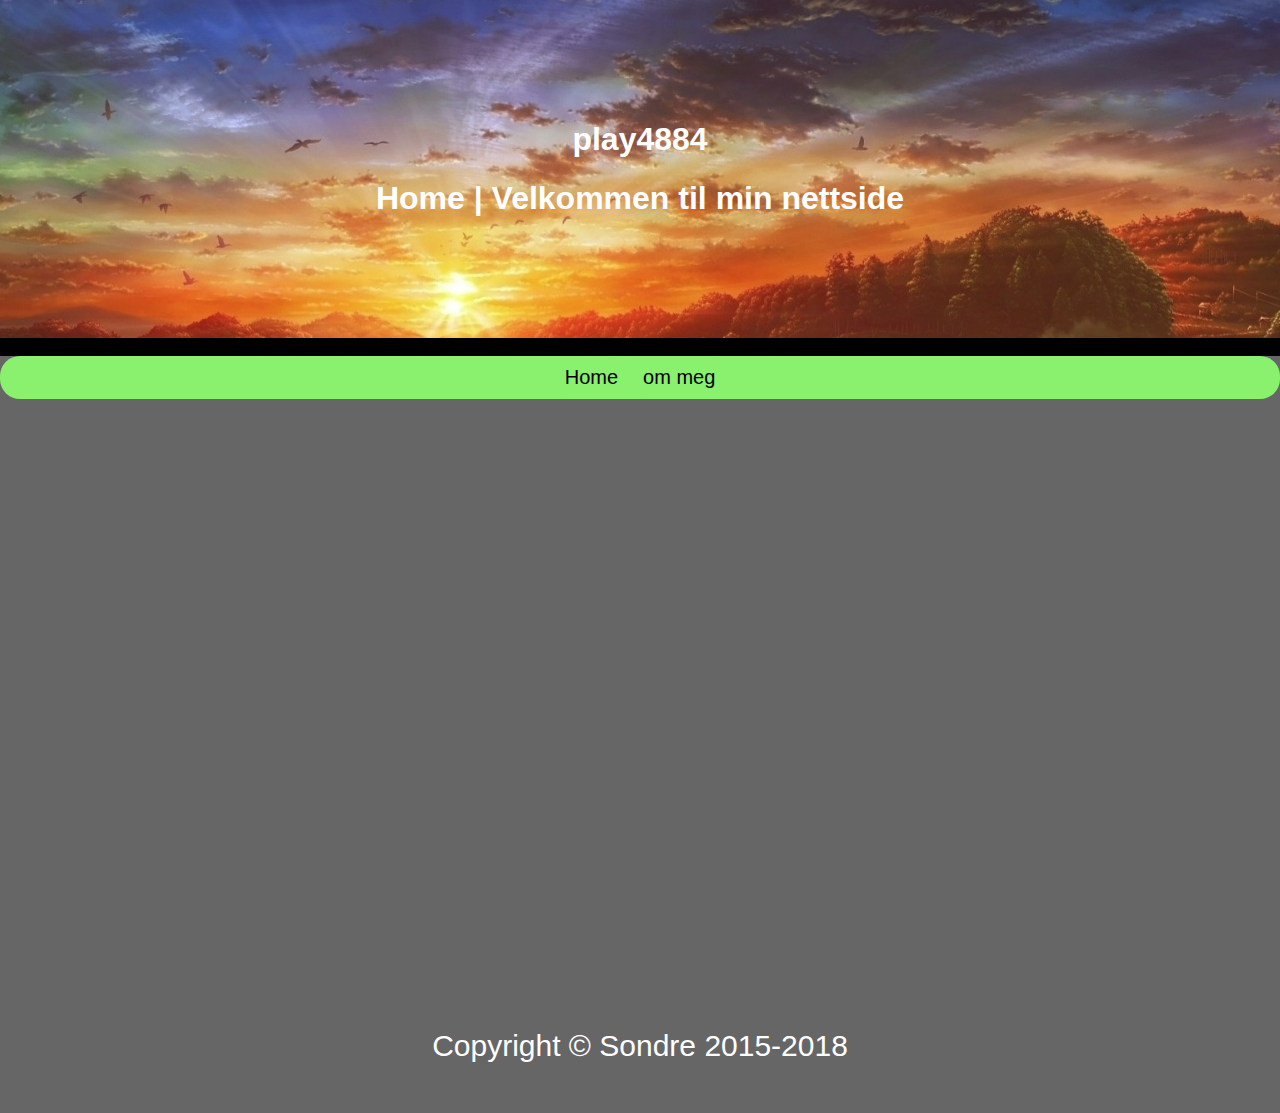
<file: index.html>
<!DOCTYPE html>
<html>
  <head>
    <meta charset="utf-8">
    <title>SONDRE NORBECK | Norway - Home</title>
    <link rel="shortcut icon" type="image/png" href="../assets/img/logo.jpg">
    <link rel="stylesheet" type="text/css" href="../assets/css/Main.css" />
    <link rel="stylesheet" type="text/css" href="../assets/css/smooth-scrolling.css" />
    <script src="../assets/js/smooth-scrolling.js"></script>
  </head>
  <body>

<div class="Header">
 <div class="h1">
<h1> play4884 </h1>
<h1> Home | Velkommen til min nettside</h1>
</div>
  </div>

  <div class="bg-line">
<p9>.</p9>
  </div>

<div class="navigation">
<div id="nav">
      <li><a href="../index.html">Home</a></li>
      <li><a href="../page/om-meg.html"> om meg </a></li>
</div>
  </div>

<footer>
  <div class="footer p">
       <p>Copyright &copy; Sondre 2015-2018</p>
     </div>
   </footer>

  </body>
</html>
</file>
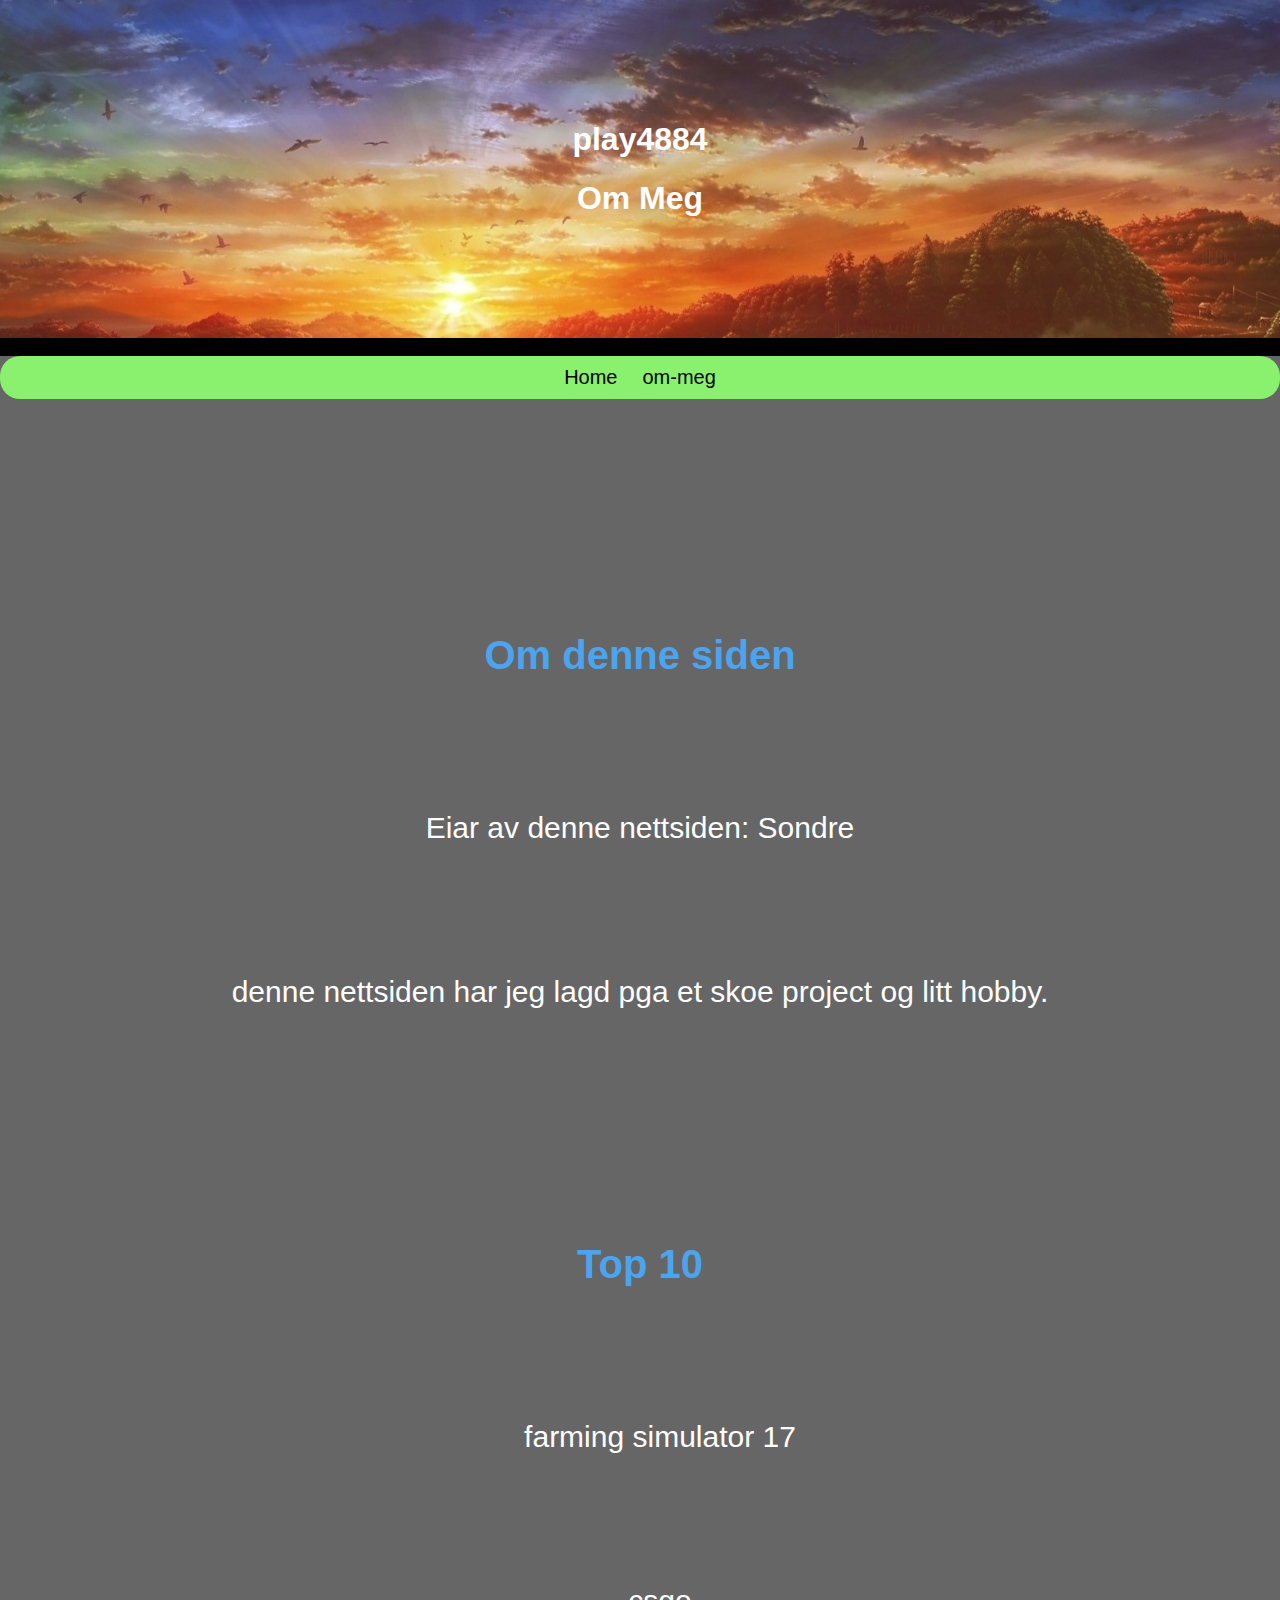
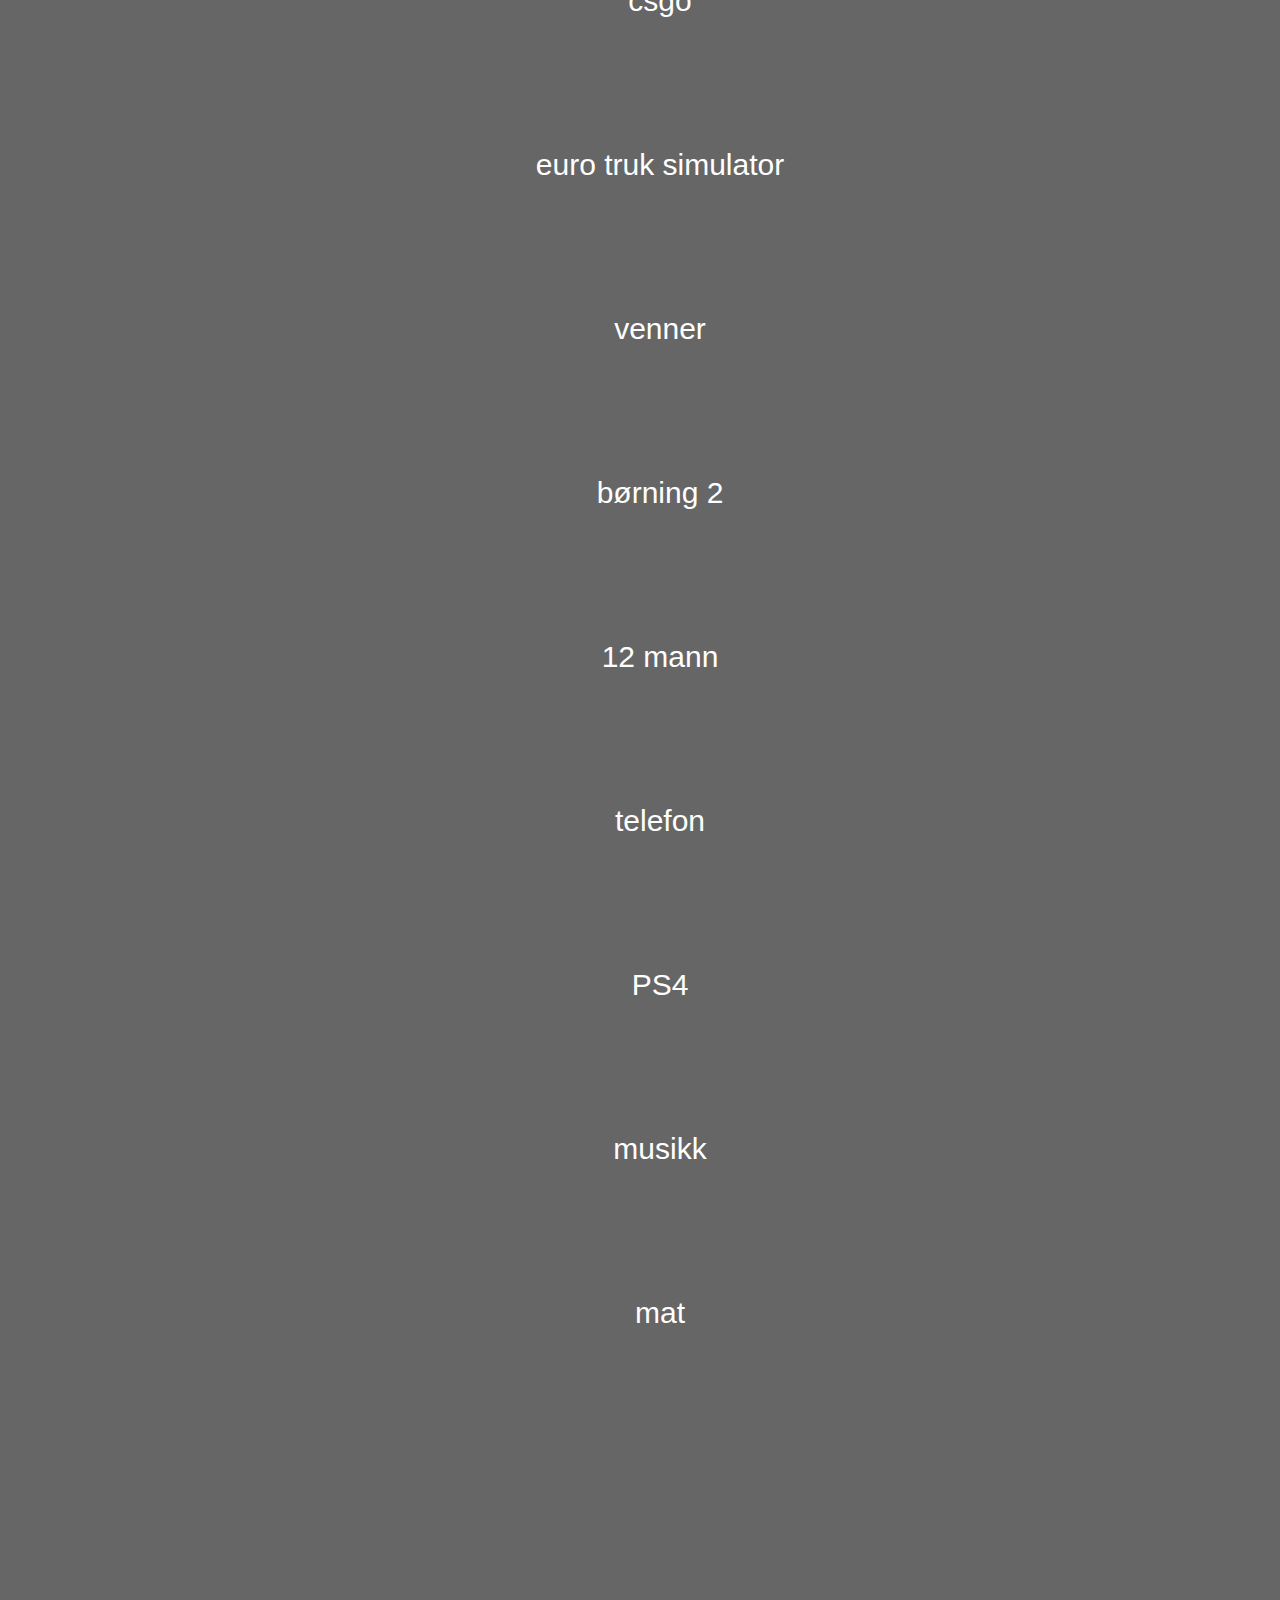
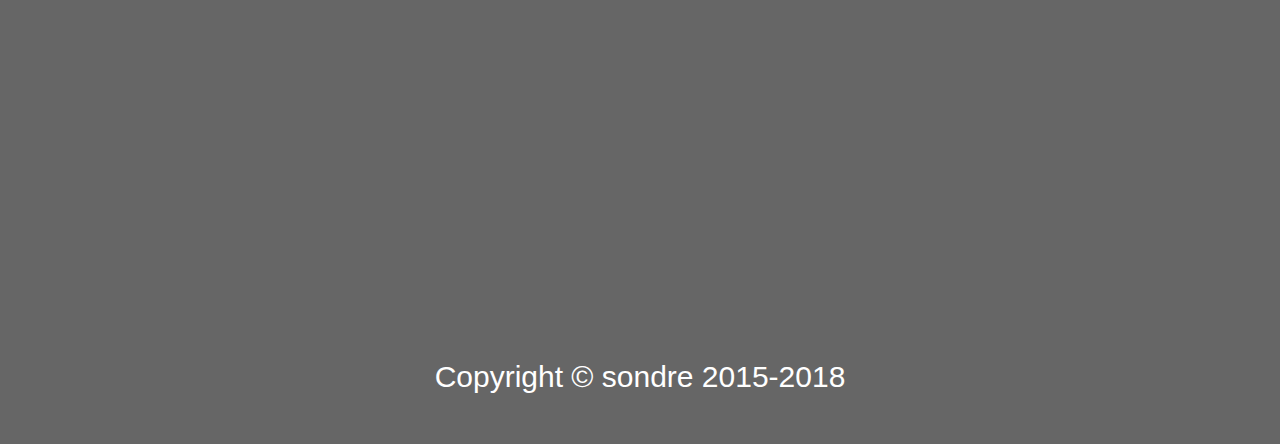
<file: page/om-meg.html>
<!DOCTYPE html>
<html>
  <head>
    <meta charset="utf-8">
    <title>SONDRE NORBECK | Norway - RascoBots</title>
    <link rel="shortcut icon" type="image/png" href="../assets/img/logo.jpg">
    <link rel="stylesheet" type="text/css" href="../assets/css/Main.css" />
    <link rel="stylesheet" type="text/css" href="../assets/css/smooth-scrolling.css" />
    <script src="../assets/js/smooth-scrolling.js"></script>
  </head>
  <body>

<div class="Header">
 <div class="h1">
<h1> play4884 </h1>
<h1> Om Meg </h1>
</div>
  </div>

  <div class="bg-line">
<p9>.</p9>
  </div>

<div class="navigation">
<div id="nav">
      <li><a href="../index.html">Home</a></li>
      <li><a href="../page/om-meg.html">om-meg</a></li>
</div>

  </div>
  <h2> Om denne siden </h2>
  <div class="container">

  <p> Eiar av denne nettsiden: Sondre </p>
    <p> denne nettsiden har jeg lagd pga et skoe project og litt hobby.</p>

    <h2> Top 10 </h2>
    <div class="container">
    <ol>
     <P> farming simulator 17</p>
       <P>csgo  </p>
         <P> euro truk simulator  </p>
           <P> venner </p>
             <P> børning 2 </p>
               <P> 12 mann </p>
                 <P> telefon </p>
                   <P> PS4 </p>
                     <P> musikk </p>
                       <P> mat </p>
      <ol>
  </div>

<footer>
  <div class="footer p">
       <p>Copyright &copy; sondre 2015-2018</p>
     </div>
   </footer>

  </body>
</html>
</file>
<file: assets/css/Main.css>
body, html{
  margin: 0;
  background: #666;
  padding: 0;
}

/* Main thing */
.Header{
  padding-top: 100px;
  text-align: center;
  background: #6da0f2 url('../img/header.jpg')
}

.bg-line{
  background-color: #000;
}

.h1{
  font-family: sans-serif;
  text-align: center;
  color: #FFF;
  padding-bottom: 100px;
}

h2{
  font-family: sans-serif;
  color: #4ba4ed;
  font-size: 40px;
  text-align: center;
  padding-top: 200px;
}

h3{
  font-family: sans-serif;
  color: #4ba4ed;
  font-size: 40px;
  text-align: center;
  padding-top: 100px;
}

p{
  font-family: sans-serif;
  font-size: 30px;
  padding-top: 100px;
  color: #FFF;
  text-align: center;
}

a{
  background-color: #89f16d;
  padding: 20px;
  border-radius: 50px;
}

/* footer */
b{
  color: #FF3F3F;
}

footer{
  padding-bottom: 20px;
}

footer p{
  text-align: center;
  color: #FFF;
  padding-top: 600px;
}

/* Container */
.container{
  padding-left: 200px;
  padding-right: 200px;
}

/* navigation Bar  OLD*/

.navigation{
  height: 100%;
  width: 100%;
}

/*.ul-a2 {
  text-align: center;
  background-color: #89f16d;
  list-style-type: none;
  font-family: sans-serif;
  overflow: hidden;
}*/

/*li2 {
  float: left;
}*/

/*li2 a2 {
  display: block;
  color: #000;
  text-align: center;
  padding: 14px 16px;
  text-decoration: none;
}*/

/*li2 a2:hover {
    background-color: #b5b5b5;
}*/

/* OLD NAVBAR */

/*#nav {
  padding-left: 500px;
  margin:0 auto;
  list-style: none;
}*/

/*#nav li {
  float:left;
}*/

/*#nav a {
  background-color: #FFF;
  text-align:center;
  width:160px;
  text-decoration: none;
} */

/*#nav a:hover{
  background-color: #b5b5b5;
}*/

#nav{
  border-radius: 20px;
  font-size: 20px;
  background-color: #89f16d;
  text-align: center;
  overflow: hidden;
  }

  #nav li{;
   display: inline;
  }

  #nav a{
    display: inline-block;
    padding: 10px;
  }

  a{
    color: #000;
    font-family: sans-serif;
    text-decoration: none;
  }

  a:hover{
    background-color: #b5b5b5;
  }
</file>
<file: assets/css/smooth-scrolling.css>
dt {
  margin: 0;
  padding: 0;
  font-size: 1.5em;
  font-weight: bold;
  transition: all 1s linear;
}

dd {
  margin: 0;
  padding: 0;
  transition: all 1s linear;
}

dt:target,
dt:target + dd {
  background-color: #ffc;
}
</file>
